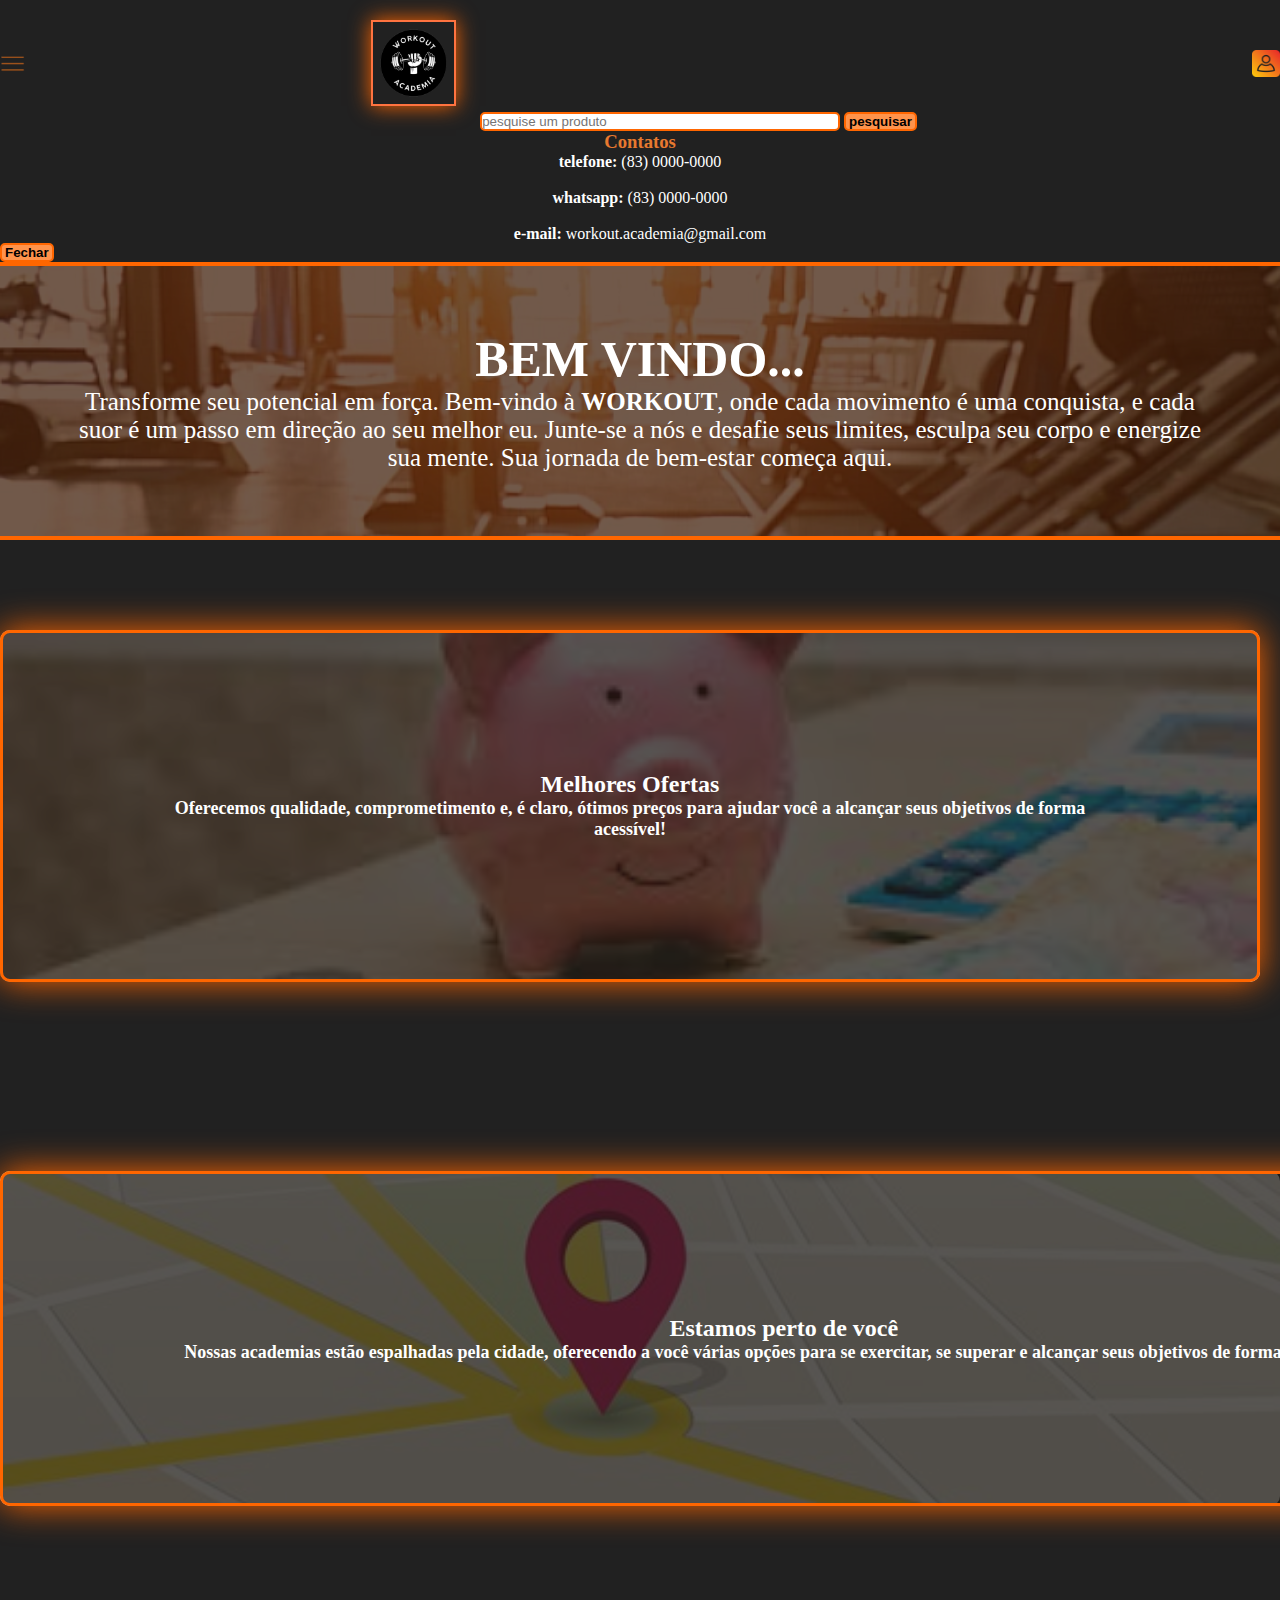
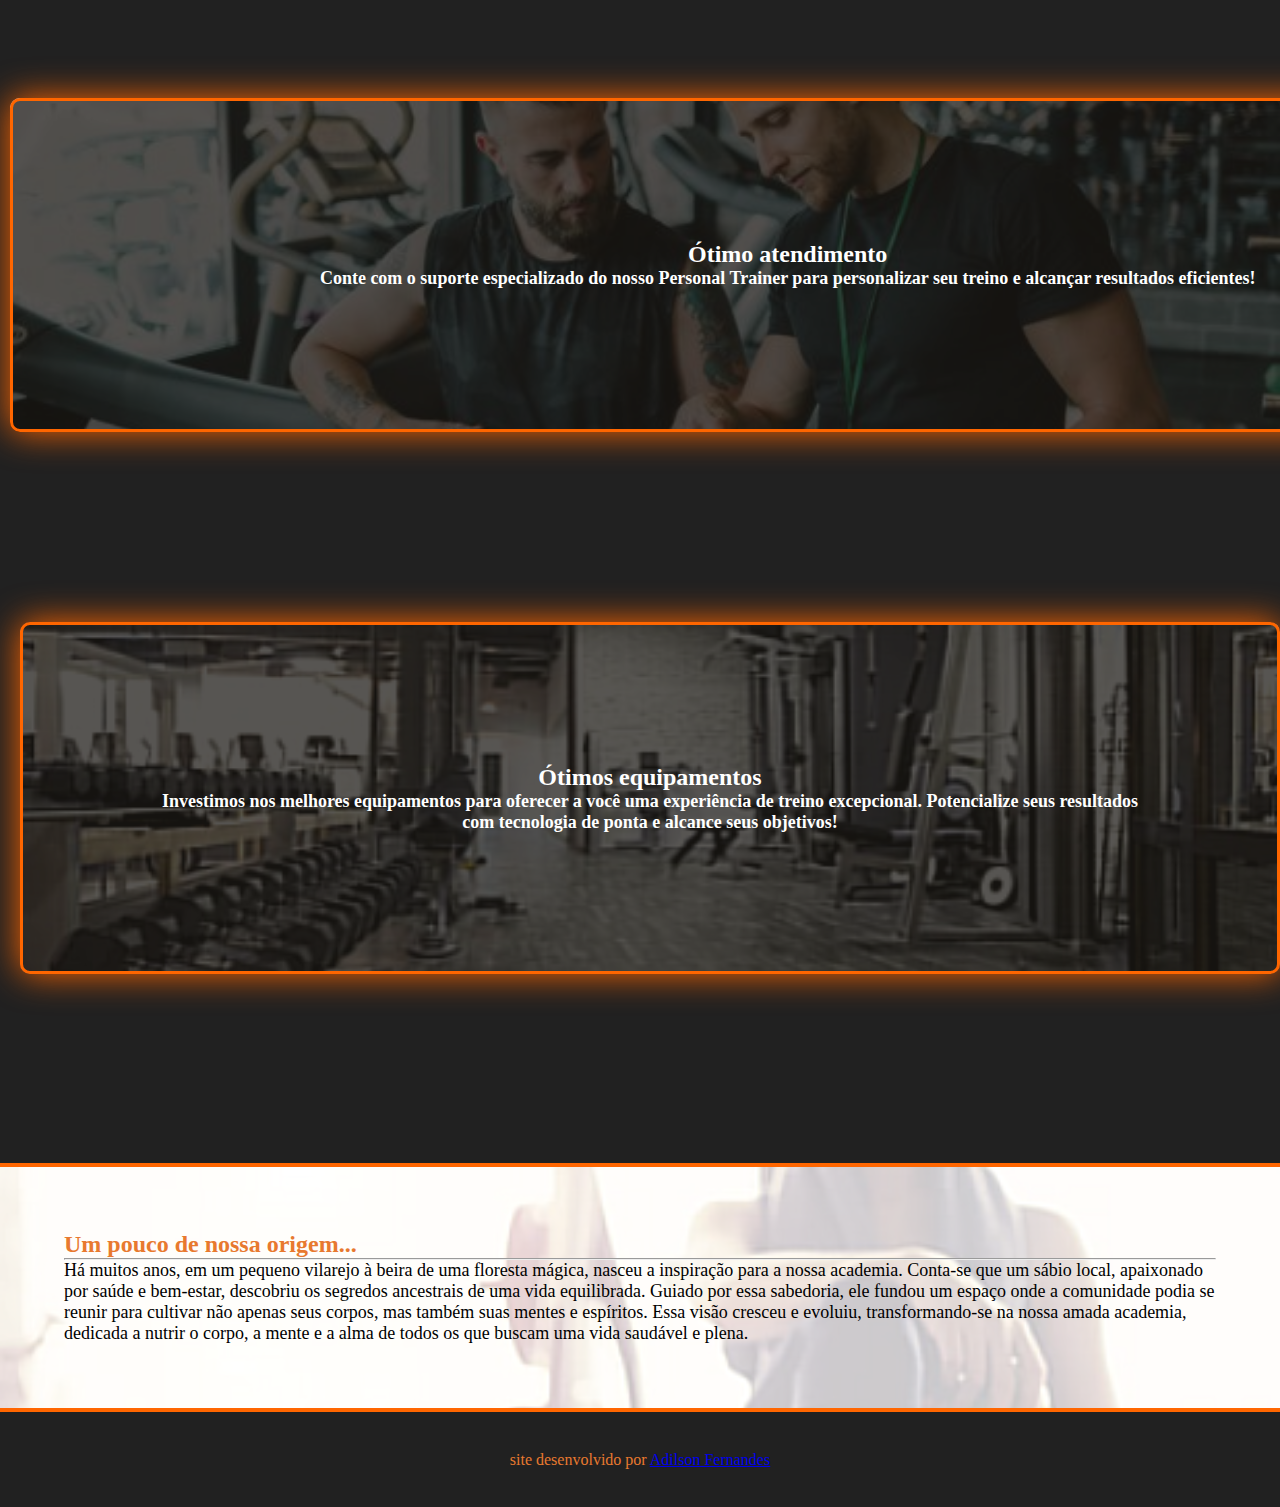
<file: index.html>
<!DOCTYPE html>
<html lang="pt-br">
<head>
    <meta charset="UTF-8">
    <meta name="viewport" content="width=device-width, initial-scale=1.0">
    <title>Workout</title>
    <link rel="shortcut icon" href="images/Workout-ico.ico" type="image/x-icon">
    <link rel="stylesheet" href="style.css">
    <link rel="stylesheet" href="https://stackpath.bootstrapcdn.com/bootstrap/4.1.3/css/bootstrap.min.css" integrity="sha384-MCw98/SFnGE8fJT3GXwEOngsV7Zt27NXFoaoApmYm81iuXoPkFOJwJ8ERdknLPMO" crossorigin="anonymous">
</head>
<body style="background-color: #212121;" onload="setInterval('atualizar()', 5000)">
    <div id="header" class="container-fluid">
        <div style="flex-grow: 1; width: min-content;" id="div-menu">
            <img id="op" style="width: 20%;" src="images/menu-icon-laranja.png" alt="menu">
        </div>
        <div style="flex-grow: 2; margin: auto; text-align: center;">
            <img class="rounded-circle" id="logo" src="images/Workout-removebg-preview.png" alt="logo">
            <input id="inp" type="text" placeholder="pesquise um produto">
            <button id="button-inp">pesquisar</button>
        </div>
        <div style="flex-grow: 1; flex-basis: 1%; text-align: right;">
            <a href="login.html"><img id="login-icon" src="images/user.png" alt="login"></a>
        </div>
    </div>

    <div class="modal fade" id="modalcontato" tabindex="-1" role="dialog" aria-labelledby="exampleModalLabel" aria-hidden="true">
        <div class="modal-dialog" role="document">
            <div class="modal-content">
            <div class="modal-header" style="background-color: #212121;">
                <h3 class="modal-title" id="exampleModalLabel" style="text-align: center; color: rgb(232, 121, 47);"><strong>Contatos</strong></h5>
            </div>
            <div class="modal-body" style="text-align: center; background-color: #212121; color: white;">
                <p><span style="font-weight: bold;">telefone:</span> (83) 0000-0000</p>
                <br>
                <p><span style="font-weight: bold;">whatsapp:</span> (83) 0000-0000</p>
                <br>
                <p><span style="font-weight: bold;">e-mail:</span> workout.academia@gmail.com</p>
            </div>
            <div class="modal-footer" style="background-color: #212121;">
                <button id="button-modal" type="button" class="btn btn-secondary" data-dismiss="modal">Fechar</button>
            </div>
            </div>
        </div>
        </div>

    <div id="menu">
        <h2 id="title_op"><strong>OPÇÕES</strong></h2>
        <hr>
        <div id="opcoes_alt">
            <p id="button1" class="op" data-toggle="modal" data-target="#modalcontato">contatos</p>
            <br>
            <p id="button3" class="op"><a style="text-decoration: none;" id="op_link" href="produtos.html">produtos</a></p>
            <p id="button4" class="op"><a style="text-decoration: none;" id="op_link" href="#hist">quem somos?</a></p>
        </div>
    </div>

    <div id="intro">
        <div id="intro_text">
            <h2 style="margin-top: 0;;" id="title_intro">BEM VINDO...</h2>
            <p id="text_intro">Transforme seu potencial em força. Bem-vindo à <strong>WORKOUT</strong>, onde cada movimento é uma conquista, e cada suor é um passo em direção ao seu melhor eu. Junte-se a nós e desafie seus limites, esculpa seu corpo e energize sua mente. Sua jornada de bem-estar começa aqui.</p>
        </div>
    </div>

    <div class="container">
        <div id="opening" class="row align-items-center">
            <div class="col">

                <div id="bg-card1-op">
                    <div class="cards-op" id="card1-op">
                        <h2>Melhores Ofertas</h2>
                        <p style="font-size: 18px;">Oferecemos qualidade, comprometimento e, é claro, ótimos preços para ajudar você a alcançar seus objetivos de forma acessível!</p>
                    </div>
                </div>

                <div id="bg-card2-op">
                    <div class="cards-op" id="card2-op" style="width: 100%;">
                        <h2>Estamos perto de você</h2>
                        <p style="font-size: 18px;">Nossas academias estão espalhadas pela cidade, oferecendo a você várias opções para se exercitar, se superar e alcançar seus objetivos de forma conveniente!</p>
                    </div>
                </div>
            </div>

            <div class="col" style="margin-top: 10%;">

                <div id="bg-card3-op">
                    <div class="cards-op" id="card3-op" style="width: 100%;">
                        <h2>Ótimo atendimento</h2>
                        <p style="font-size: 18px;">Conte com o suporte especializado do nosso Personal Trainer para personalizar seu treino e alcançar resultados eficientes!</p>
                    </div>
                </div>

                <div id="bg-card4-op">
                    <div class="cards-op" id="card4-op">
                        <h2>Ótimos equipamentos</h2>
                        <p style="font-size: 18px;">Investimos nos melhores equipamentos para oferecer a você uma experiência de treino excepcional. Potencialize seus resultados com tecnologia de ponta e alcance seus objetivos!</p>
                    </div>
                </div>
            </div>
        </div>
    </div>

    <div id="hist" class="container-fluid">
        <div id="text-hist">
            <h2 style="color: rgb(232, 121, 47);">Um pouco de nossa origem...</h2>
            <hr>
            <p style="font-size: 18px;">Há muitos anos, em um pequeno vilarejo à beira de uma floresta mágica, nasceu a inspiração para a nossa academia. Conta-se que um sábio local, apaixonado por saúde e bem-estar, descobriu os segredos ancestrais de uma vida equilibrada. Guiado por essa sabedoria, ele fundou um espaço onde a comunidade podia se reunir para cultivar não apenas seus corpos, mas também suas mentes e espíritos. Essa visão cresceu e evoluiu, transformando-se na nossa amada academia, dedicada a nutrir o corpo, a mente e a alma de todos os que buscam uma vida saudável e plena.</p>
        </div>
    </div>

    <footer>
        <span>site desenvolvido por <a target="_blank" href="https://github.com/Adilson-0">Adilson Fernandes</a></span>
    </footer>
</body>
<script src="https://code.jquery.com/jquery-3.3.1.slim.min.js" integrity="sha384-q8i/X+965DzO0rT7abK41JStQIAqVgRVzpbzo5smXKp4YfRvH+8abtTE1Pi6jizo" crossorigin="anonymous"></script>
<script src="https://cdnjs.cloudflare.com/ajax/libs/popper.js/1.14.3/umd/popper.min.js" integrity="sha384-ZMP7rVo3mIykV+2+9J3UJ46jBk0WLaUAdn689aCwoqbBJiSnjAK/l8WvCWPIPm49" crossorigin="anonymous"></script>
<script src="https://stackpath.bootstrapcdn.com/bootstrap/4.1.3/js/bootstrap.min.js" integrity="sha384-ChfqqxuZUCnJSK3+MXmPNIyE6ZbWh2IMqE241rYiqJxyMiZ6OW/JmZQ5stwEULTy" crossorigin="anonymous"></script>
<script src="app.js"></script>
</html>
</file>
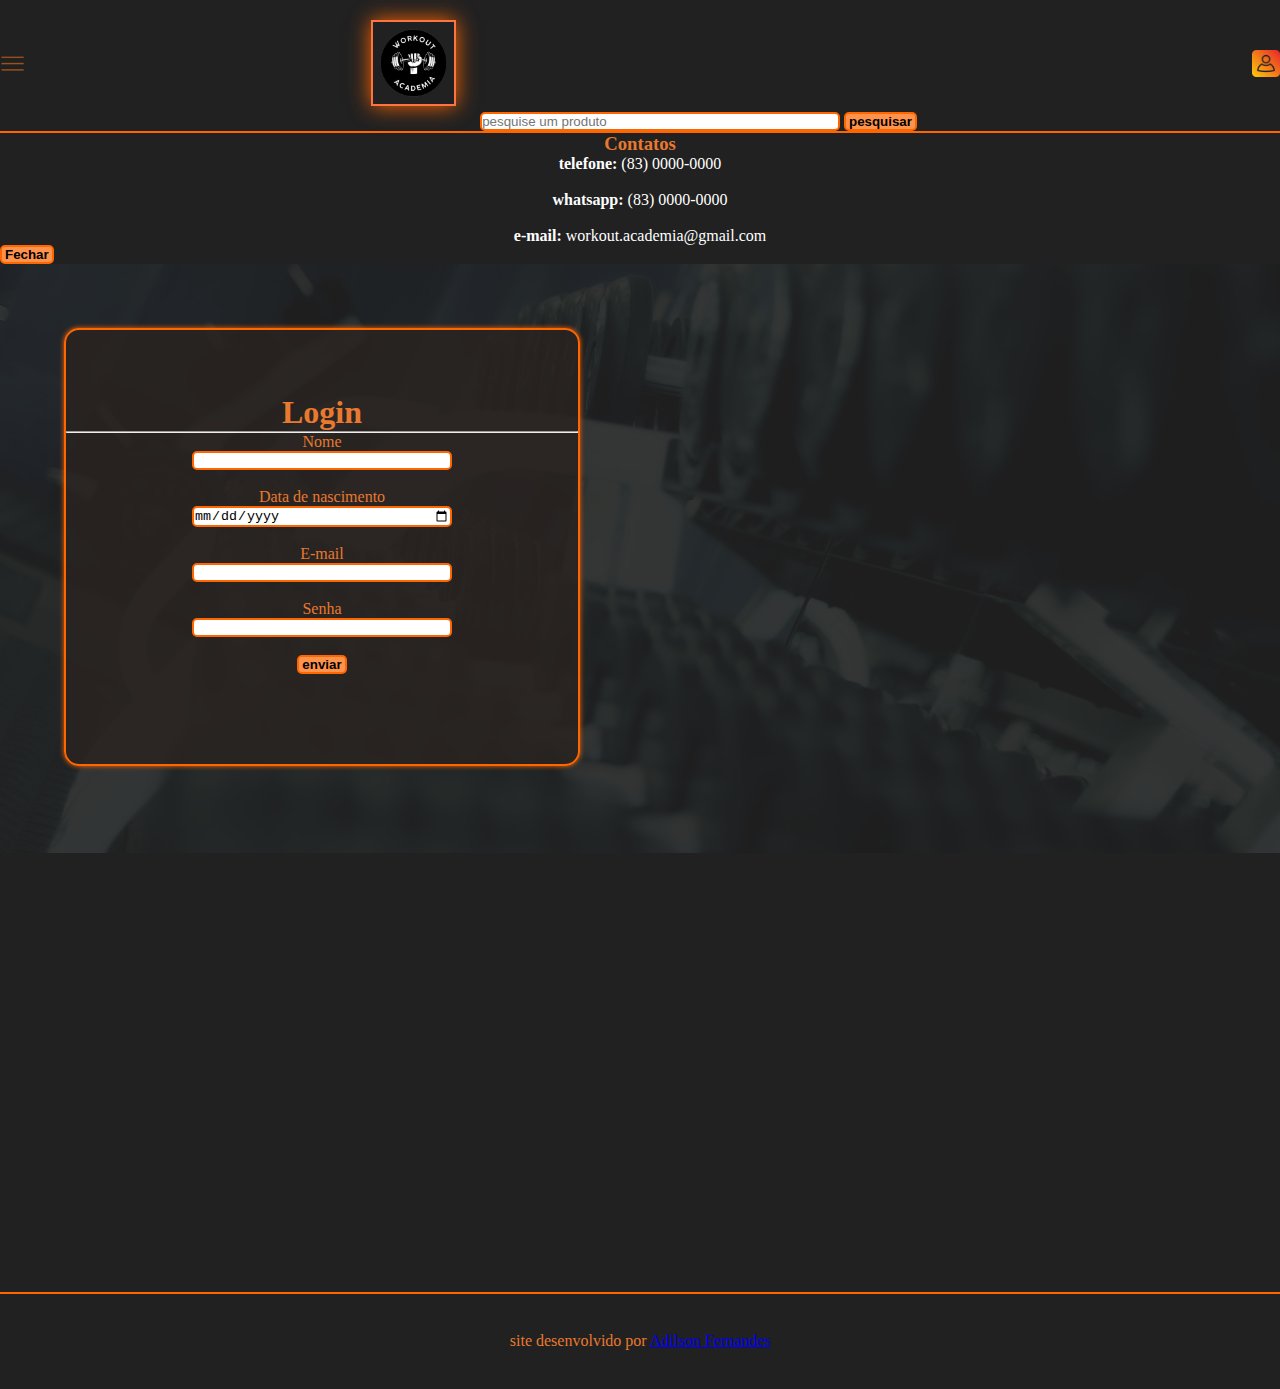
<file: login.html>
<!DOCTYPE html>
<html lang="pt-br">
<head>
    <meta charset="UTF-8">
    <meta name="viewport" content="width=device-width, initial-scale=1.0">
    <title>Workout</title>
    <link rel="shortcut icon" href="images/Workout-ico.ico" type="image/x-icon">

    <link rel="stylesheet" href="login.css">
    <link rel="stylesheet" href="https://stackpath.bootstrapcdn.com/bootstrap/4.1.3/css/bootstrap.min.css" integrity="sha384-MCw98/SFnGE8fJT3GXwEOngsV7Zt27NXFoaoApmYm81iuXoPkFOJwJ8ERdknLPMO" crossorigin="anonymous">
</head>
<body style="background-color: #212121;">
    <div id="header" class="container-fluid">
        <div style="flex-grow: 1; width: min-content;" id="div-menu">
            <img id="op" style="width: 20%;" src="images/menu-icon-laranja.png" alt="menu">
        </div>
        <div style="flex-grow: 2; margin: auto; text-align: center;">
            <a href="index.html"><img class="rounded-circle" id="logo" src="images/Workout-removebg-preview.png" alt="logo"></a>
            <input id="inp" type="text" placeholder="pesquise um produto">
            <button id="button-inp">pesquisar</button>
        </div>
        <div style="flex-grow: 1; flex-basis: 1%; text-align: right;">
            <a href="#"><img id="login-icon" src="images/user.png" alt="login"></a>
        </div>
    </div>

    <div class="modal fade" id="modalcontato" tabindex="-1" role="dialog" aria-labelledby="exampleModalLabel" aria-hidden="true">
        <div class="modal-dialog" role="document">
            <div class="modal-content">
            <div class="modal-header" style="background-color: #212121;">
                <h3 class="modal-title" id="exampleModalLabel" style="text-align: center; color: rgb(232, 121, 47);"><strong>Contatos</strong></h5>
            </div>
            <div class="modal-body" style="text-align: center; background-color: #212121; color: white;">
                <p><span style="font-weight: bold;">telefone:</span> (83) 0000-0000</p>
                <br>
                <p><span style="font-weight: bold;">whatsapp:</span> (83) 0000-0000</p>
                <br>
                <p><span style="font-weight: bold;">e-mail:</span> workout.academia@gmail.com</p>
            </div>
            <div class="modal-footer" style="background-color: #212121;">
                <button id="button-modal" type="button" class="btn btn-secondary" data-dismiss="modal">Fechar</button>
            </div>
            </div>
        </div>
        </div>

    <div id="menu">
        <h2 id="title_op"><strong>OPÇÕES</strong></h2>
        <hr>
        <div id="opcoes_alt">
            <p id="button1" class="op" data-toggle="modal" data-target="#modalcontato">contatos</p>
            <br>
            <p id="button3" class="op"><a style="text-decoration: none;" id="op_link" href="produtos.html">produtos</a></p>
            <p id="button4" class="op"><a style="text-decoration: none;" id="op_link" href="#hist">quem somos?</a></p>
        </div>
    </div>

    <div id="bg1" class="container-fluid">
        <div id="login" class="container">
            <h1 style="color: rgb(232, 121, 47);">Login</h1>
            <hr>
            <form>
                <label for="nome">Nome</label><br>
                <input type="text" name="nome" id="nome">
                <br><br>
                <label for="nasc">Data de nascimento</label><br>
                <input type="date" name="nasc" id="nasc">
                <br><br>
                <label for="e-mail">E-mail</label><br>
                <input type="email" name="e-mail" id="e-mail">
                <br><br>
                <label for="senha">Senha</label><br>
                <input type="password" name="senha" id="senha">
                <br><br>
                <button id="button-login">enviar</button>
            </form>
        </div>
    </div>

    <footer>
        <span>site desenvolvido por <a target="_blank" href="https://github.com/Adilson-0">Adilson Fernandes</a></span>
    </footer>
</body>
<script src="https://code.jquery.com/jquery-3.3.1.slim.min.js" integrity="sha384-q8i/X+965DzO0rT7abK41JStQIAqVgRVzpbzo5smXKp4YfRvH+8abtTE1Pi6jizo" crossorigin="anonymous"></script>
<script src="https://cdnjs.cloudflare.com/ajax/libs/popper.js/1.14.3/umd/popper.min.js" integrity="sha384-ZMP7rVo3mIykV+2+9J3UJ46jBk0WLaUAdn689aCwoqbBJiSnjAK/l8WvCWPIPm49" crossorigin="anonymous"></script>
<script src="https://stackpath.bootstrapcdn.com/bootstrap/4.1.3/js/bootstrap.min.js" integrity="sha384-ChfqqxuZUCnJSK3+MXmPNIyE6ZbWh2IMqE241rYiqJxyMiZ6OW/JmZQ5stwEULTy" crossorigin="anonymous"></script>
<script src="app.js"></script>
</html>
</file>
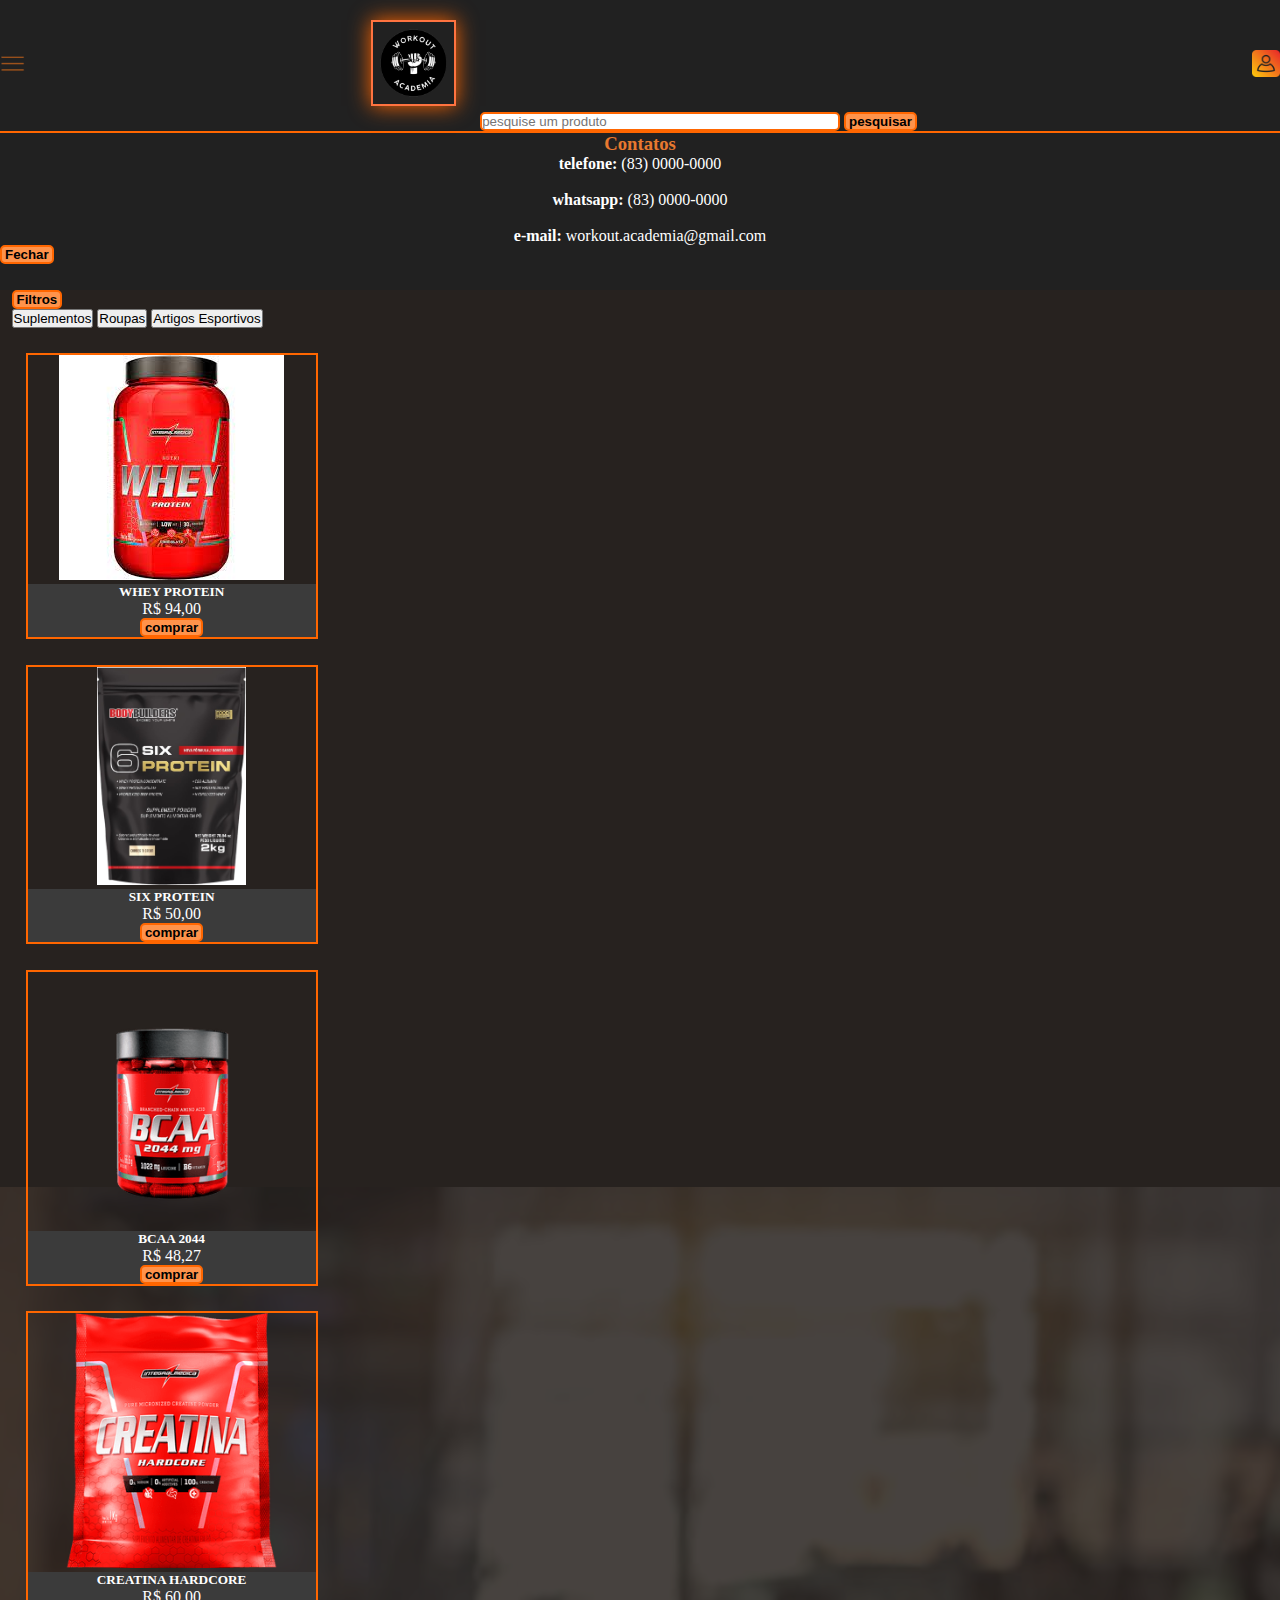
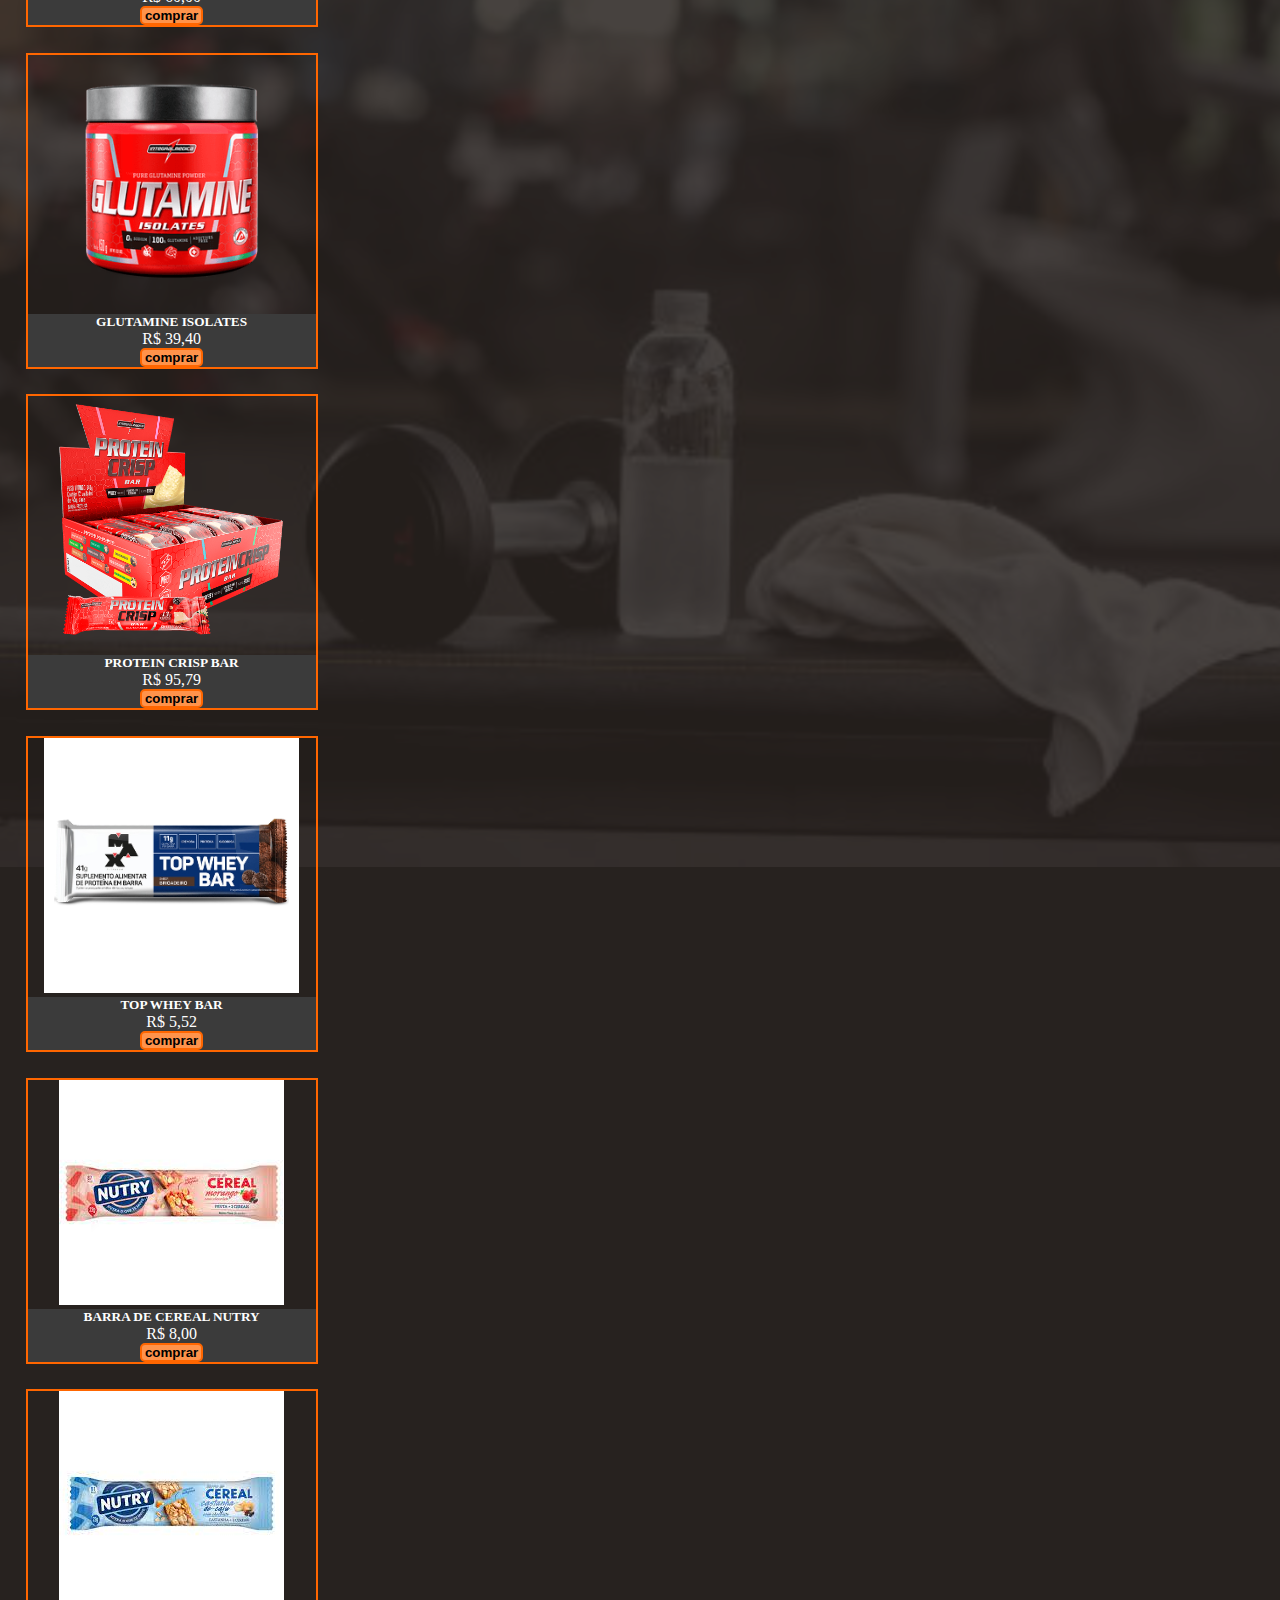
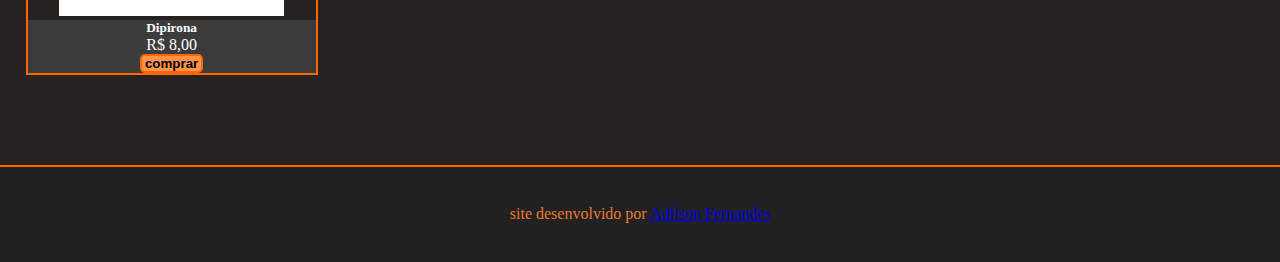
<file: produtos.html>
<!DOCTYPE html>
<html lang="pt-br">
<head>
    <meta charset="UTF-8">
    <meta name="viewport" content="width=device-width, initial-scale=1.0">
    <title>Workout</title>
    <link rel="shortcut icon" href="images/Workout-ico.ico" type="image/x-icon">

    <link rel="stylesheet" href="produtos.css">
    <link rel="stylesheet" href="https://stackpath.bootstrapcdn.com/bootstrap/4.1.3/css/bootstrap.min.css" integrity="sha384-MCw98/SFnGE8fJT3GXwEOngsV7Zt27NXFoaoApmYm81iuXoPkFOJwJ8ERdknLPMO" crossorigin="anonymous">
</head>
<body style="background-color: #212121;">
    <div id="header" class="container-fluid">
        <div style="flex-grow: 1; width: min-content;" id="div-menu">
            <img id="op" style="width: 20%;" src="images/menu-icon-laranja.png" alt="menu">
        </div>
        <div style="flex-grow: 2; margin: auto; text-align: center;">
            <a href="index.html"><img class="rounded-circle" id="logo" src="images/Workout-removebg-preview.png" alt="logo"></a>
            <input id="inp" type="text" placeholder="pesquise um produto">
            <button id="button-inp">pesquisar</button>
        </div>
        <div style="flex-grow: 1; flex-basis: 1%; text-align: right;">
            <a href="login.html"><img id="login-icon" src="images/user.png" alt="login"></a>
        </div>
    </div>

    <div class="modal fade" id="modalcontato" tabindex="-1" role="dialog" aria-labelledby="exampleModalLabel" aria-hidden="true">
        <div class="modal-dialog" role="document">
            <div class="modal-content">
            <div class="modal-header" style="background-color: #212121;">
                <h3 class="modal-title" id="exampleModalLabel" style="text-align: center; color: rgb(232, 121, 47);"><strong>Contatos</strong></h5>
            </div>
            <div class="modal-body" style="text-align: center; background-color: #212121; color: white;">
                <p><span style="font-weight: bold;">telefone:</span> (83) 0000-0000</p>
                <br>
                <p><span style="font-weight: bold;">whatsapp:</span> (83) 0000-0000</p>
                <br>
                <p><span style="font-weight: bold;">e-mail:</span> workout.academia@gmail.com</p>
            </div>
            <div class="modal-footer" style="background-color: #212121;">
                <button id="button-modal" type="button" class="btn btn-secondary" data-dismiss="modal">Fechar</button>
            </div>
            </div>
        </div>
        </div>

    <div id="menu">
        <h2 id="title_op"><strong>OPÇÕES</strong></h2>
        <hr>
        <div id="opcoes_alt">
            <p id="button1" class="opc" data-toggle="modal" data-target="#modalcontato">contatos</p>
            <br>
            <p id="button3" class="opc"><a style="text-decoration: none;" id="op_link" href="produtos.html">produtos</a></p>
            <p id="button4" class="opc"><a style="text-decoration: none;" id="op_link" href="#hist">quem somos?</a></p>
        </div>
    </div>

    <div id="back-prods">
        <div style="background-color: rgba(41, 35, 32, 0.86);">
            <div style="margin: 2%; margin-left: 0.9%;" class="btn-group dropdown">
                <button id="filtro-btn" type="button" class="btn btn-secondary dropdown-toggle" data-toggle="dropdown" aria-haspopup="true" aria-expanded="false">
                    Filtros
                </button>
                <div class="dropdown-menu">
                    <button class="dropdown-item" type="button">Suplementos</button>
                    <button class="dropdown-item" type="button">Roupas</button>
                    <button class="dropdown-item" type="button">Artigos Esportivos</button>
                </div>
            </div>
            <div id="div-prods" class="container" style="margin: auto; align-items: center; justify-content: center; padding-bottom: 5%;">
                <div class="row">
                    <div class="col">
                        <div class="card" style="width: 18rem; text-align: center; border: solid 2px rgb(255, 102, 0);">
                            <figure style="text-align: center;"><img class="card-img-top w-75" src="images/wey.jpg" alt="Imagem de capa do card"></figure>
                            <div class="card-body" style="text-align: center;">
                                <h5 class="card-title">WHEY PROTEIN</h5>
                                <p class="card-text">R$ 94,00</p>
                                <a href="#"><button class="button_comp">comprar</button></a>
                            </div>
                        </div>
                    </div>
                    <div class="col">
                        <div class="card" style="width: 18rem; text-align: center; border: solid 2px rgb(255, 102, 0);">
                            <figure style="text-align: center;"><img class="card-img-top w-70 img-card" src="images/wey02.jpg" alt="Imagem de capa do card"></figure>
                            <div class="card-body" style="text-align: center;">
                                <h5 class="card-title">SIX PROTEIN</h5>
                                <p class="card-text">R$ 50,00</p>
                                <a href="#"><button class="button_comp">comprar</button></a>
                            </div>
                        </div>
                    </div>
                    <div class="col">
                        <div class="card" style="width: 18rem; text-align: center; border: solid 2px rgb(255, 102, 0);">
                            <figure style="text-align: center;"><img class="card-img-top w-75" src="images/BCAA.png" alt="Imagem de capa do card"></figure>
                            <div class="card-body" style="text-align: center;">
                                <h5 class="card-title">BCAA 2044</h5>
                                <p class="card-text">R$ 48,27</p>
                                <a href="#"><button class="button_comp">comprar</button></a>
                            </div>
                        </div>
                    </div>
                </div>
                <div class="row">
                    <div class="col">
                        <div class="card" style="width: 18rem; text-align: center; border: solid 2px rgb(255, 102, 0);">
                            <figure style="text-align: center;"><img class="card-img-top w-75" src="images/creatina_resized.png" alt="Imagem de capa do card"></figure>
                            <div class="card-body" style="text-align: center;">
                                <h5 class="card-title">CREATINA HARDCORE</h5>
                                <p class="card-text">R$ 60,00</p>
                                <a href="#"><button class="button_comp">comprar</button></a>
                            </div>
                        </div>
                    </div>
                    <div class="col">
                        <div class="card" style="width: 18rem; text-align: center; border: solid 2px rgb(255, 102, 0);">
                            <figure style="text-align: center;"><img class="card-img-top w-75" src="images/glutamina_resized.png" alt="Imagem de capa do card"></figure>
                            <div class="card-body" style="text-align: center;">
                                <h5 class="card-title">GLUTAMINE ISOLATES</h5>
                                <p class="card-text">R$ 39,40</p>
                                <a href="#"><button class="button_comp">comprar</button></a>
                            </div>
                        </div>
                    </div>
                    <div class="col">
                        <div class="card" style="width: 18rem; text-align: center; border: solid 2px rgb(255, 102, 0);">
                            <figure style="text-align: center;"><img class="card-img-top w-75" src="images/CRISPBAR_resized.png" alt="Imagem de capa do card"></figure>
                            <div class="card-body" style="text-align: center;">
                                <h5 class="card-title">PROTEIN CRISP BAR</h5>
                                <p class="card-text">R$ 95,79</p>
                                <a href="#"><button class="button_comp">comprar</button></a>
                            </div>
                        </div>
                    </div>
                </div>
                <div class="row">
                    <div class="col">
                        <div class="card" style="width: 18rem; text-align: center; border: solid 2px rgb(255, 102, 0);">
                            <figure style="text-align: center;"><img class="card-img-top w-75" src="images/barra03_resized.jpg" alt="Imagem de capa do card"></figure>
                            <div class="card-body" style="text-align: center;">
                                <h5 class="card-title">TOP WHEY BAR</h5>
                                <p class="card-text">R$ 5,52</p>
                                <a href="#"><button class="button_comp">comprar</button></a>
                            </div>
                        </div>
                    </div>
                    <div class="col">
                        <div class="card" style="width: 18rem; text-align: center; border: solid 2px rgb(255, 102, 0);">
                            <figure style="text-align: center;"><img class="card-img-top w-75" src="images/barra_cereal01.jpg" alt="Imagem de capa do card"></figure>
                            <div class="card-body" style="text-align: center;">
                                <h5 class="card-title">BARRA DE CEREAL NUTRY</h5>
                                <p class="card-text">R$ 8,00</p>
                                <a href="#"><button class="button_comp">comprar</button></a>
                            </div>
                        </div>
                    </div>
                    <div class="col">
                        <div class="card" style="width: 18rem; text-align: center; border: solid 2px rgb(255, 102, 0);">
                            <figure style="text-align: center;"><img class="card-img-top w-75" src="images/barra_cereal02.jpg" alt="Imagem de capa do card"></figure>
                            <div class="card-body" style="text-align: center;">
                                <h5 class="card-title">Dipirona</h5>
                                <p class="card-text">R$ 8,00</p>
                                <a href="#"><button class="button_comp">comprar</button></a>
                            </div>
                        </div>
                    </div>
                </div>
            </div>
        </div>
    </div>
    <footer>
        <span>site desenvolvido por <a target="_blank" href="https://github.com/Adilson-0">Adilson Fernandes</a></span>
    </footer>
</body>
<script src="https://code.jquery.com/jquery-3.3.1.slim.min.js" integrity="sha384-q8i/X+965DzO0rT7abK41JStQIAqVgRVzpbzo5smXKp4YfRvH+8abtTE1Pi6jizo" crossorigin="anonymous"></script>
<script src="https://cdnjs.cloudflare.com/ajax/libs/popper.js/1.14.3/umd/popper.min.js" integrity="sha384-ZMP7rVo3mIykV+2+9J3UJ46jBk0WLaUAdn689aCwoqbBJiSnjAK/l8WvCWPIPm49" crossorigin="anonymous"></script>
<script src="https://stackpath.bootstrapcdn.com/bootstrap/4.1.3/js/bootstrap.min.js" integrity="sha384-ChfqqxuZUCnJSK3+MXmPNIyE6ZbWh2IMqE241rYiqJxyMiZ6OW/JmZQ5stwEULTy" crossorigin="anonymous"></script>
<script src="app.js"></script>
</html>
</file>
<file: style.css>
*{
    margin: 0;
    padding: 0;
}
#logo{
    width: 8%;
    margin: 2%;
    border: solid 2px rgb(255, 115, 64);
    box-shadow: 0px 0px 20px rgb(255, 102, 0);
    transition-property: box-shadow;
    transition-duration: 0.3s;
}
#logo:hover{
    box-shadow: 0px 0px 25px 5px rgb(255, 102, 0);
}
#login-icon{
    width: 20%;
    box-shadow: 0px -10px 10px -8px rgba(255, 102, 0, 0);
    transition-property: box-shadow;
    transition-duration: 0.3s;
}
#header{
    background-color: #212121;
    display: flex;
    flex-wrap: nowrap;
    justify-content: center;
    align-items: center;
    flex-direction: row;
}
#inp{
    width: 35%;
    border-radius: 5px;
    border: solid 2px rgb(255, 102, 0); 
}
#button-inp, #button-modal{
    border-radius: 5px;
    border: solid 2px rgb(255, 102, 0); 
    padding-left: 3px;
    padding-right: 3px;
    background-color: rgb(255, 147, 75);
    font-weight: bold;
    box-shadow: 0px -10px 10px -8px rgba(255, 102, 0, 0);
    transition-property: box-shadow, background-color, color;
    transition-duration: 0.3s;
}
#op{
    box-shadow: 0px -10px 10px -8px rgba(255, 102, 0, 0);
    transition-property: box-shadow;
    transition-duration: 0.3s;
}
#login-icon:hover{
    box-shadow: 0px 15px 15px -12px rgb(255, 102, 0);
}
#op:hover{
    box-shadow: 0px 15px 10px -10px rgb(255, 102, 0);
}
#button-inp:hover{
    background-color: white;
    color: rgb(255, 147, 75);
    box-shadow: 0px 0px 10px rgb(255, 102, 0);
}
#menu{
    float: left;
    display: none;
    background-color: #212121;
    width: 100%;
    border-bottom-left-radius: 5px;
    border-bottom-right-radius: 5px;
    margin-bottom: 20px;
    border-top: solid 2.5px rgb(255, 102, 0);
}
#title_op{
    color: rgb(255, 102, 0);
    font-size: 20px;
    margin-top: 15px;
    margin-right: 30px;
    text-align: center;
}
#opcoes_alt{
    display: flex;
    justify-content: center;
    background-color: #212121;
    border-bottom-left-radius: 5px;
    border-bottom-right-radius: 5px;
    padding-left: 18px;
}
.op{
    text-align: center;
    color: white;
    font-size: 18px;
    padding: 5px;
    border-radius: 5px;
    margin-right: 15px;
    transition-property: background-color, font-weight;
    transition-duration: 0.2s;
}
.op:hover{
    background-color: rgb(255, 102, 0);
    font-weight: bold;
}
#op_link{
    text-decoration: underline;
    color: white;
}
#main{
    background-image: url(images/back01.png);
    background-repeat: no-repeat;
    background-size: 100%;
    width: 100%;
    height: 100%;
    text-align: center;
}
#intro{
    background-image: url(images/back01.png);
    background-repeat: no-repeat;
    text-align: center;
    background-size: 100%;
    background-position: 80% 65%;
    margin-bottom: 7%;
    border-top: solid 4px rgb(255, 102, 0);
    border-bottom: solid 4px rgb(255, 102, 0);
}
#intro_text{
    background-color: rgba(64, 31, 11, 0.74);
    background-size: 100%;
    color: white;
    padding: 5%;
}
#title_intro{
    font-size: 50px;
}
#text_intro{
    font-size: 25px;
}
.cards-op{
    border: solid 3px rgb(255, 102, 0);
    border-radius: 10px;
    padding: 11%;
    color: white;
    font-weight: bold;
    text-align: center;
    background-color: rgba(29, 25, 22, 0.74);
    box-shadow: 0px 0px 35px rgb(255, 102, 0);
    margin-bottom: 15%;
    transition-property: box-shadow, border;
    transition-duration: 0.3s;
}
.cards-op:hover{
    box-shadow: 0px 0px 30px 5px rgb(255, 102, 0);
    border: solid 3px rgb(255, 168, 110);
}
#bg-card1-op{
    background-image: url(images/promocaov2.jpeg);
    background-size: 100%;
    background-position: 50%;
    background-repeat: no-repeat;
    border-radius: 10px;
    margin-right: 20px;
}
#bg-card2-op{
    background-image: url(images/1-GPS.jpg);
    background-size: 110%;
    background-position: 50%;
    background-repeat: no-repeat;
    border-radius: 10px;

}
#bg-card3-op{
    background-image: url(images/personal-trainer.jpg);
    background-size: 100%;
    background-position: 50%;
    background-repeat: no-repeat;
    border-radius: 10px;
    margin-left: 10px;
}
#bg-card4-op{
    background-image: url(images/equipamentos.png);
    background-size: 100%;
    background-position: 50%;
    background-repeat: no-repeat;
    border-radius: 10px;
    margin-left: 20px;
}
#hist{
    background-image: url(images/origem.png);
    background-repeat: no-repeat;
    background-size: 100%;
    padding: 0;
    border-top: solid 4px rgb(255, 102, 0);
    border-bottom: solid 4px rgb(255, 102, 0);
}
#text-hist{
    background-color: rgba(255, 255, 255, 0.768);
    background-size: 110%;
    padding: 5%;
}
footer{
    padding: 3%;
    background-color: #212121;
    color: rgb(232, 121, 47);
    text-align: center;
}
</file>
<file: login.css>
*{
    margin: 0;
    padding: 0;
}
#logo{
    width: 8%;
    margin: 2%;
    border: solid 2px rgb(255, 115, 64);
    box-shadow: 0px 0px 20px rgb(255, 102, 0);
    transition-property: box-shadow;
    transition-duration: 0.3s;
}
#logo:hover{
    box-shadow: 0px 0px 25px 5px rgb(255, 102, 0);
}
#login-icon{
    width: 20%;
    box-shadow: 0px -10px 10px -8px rgba(255, 102, 0, 0);
    transition-property: box-shadow;
    transition-duration: 0.3s;
}
#header{
    background-color: #212121;
    display: flex;
    flex-wrap: nowrap;
    justify-content: center;
    align-items: center;
    flex-direction: row;
}
#inp{
    width: 35%;
    border-radius: 5px;
    border: solid 2px rgb(255, 102, 0); 
}
#button-inp, #button-modal, #button-login{
    border-radius: 5px;
    border: solid 2px rgb(255, 102, 0); 
    padding-left: 3px;
    padding-right: 3px;
    background-color: rgb(255, 147, 75);
    font-weight: bold;
    box-shadow: 0px -10px 10px -8px rgba(255, 102, 0, 0);
    transition-property: box-shadow, background-color, color;
    transition-duration: 0.3s;
}
#op{
    box-shadow: 0px -10px 10px -8px rgba(255, 102, 0, 0);
    transition-property: box-shadow;
    transition-duration: 0.3s;
}
#login-icon:hover{
    box-shadow: 0px 15px 15px -12px rgb(255, 102, 0);
}
#op:hover{
    box-shadow: 0px 15px 10px -10px rgb(255, 102, 0);
}
#button-inp:hover{
    background-color: white;
    color: rgb(255, 147, 75);
    box-shadow: 0px 0px 10px rgb(255, 102, 0);
}
#button-login:hover{
    background-color: white;
    color: rgb(255, 147, 75);
    box-shadow: 0px 0px 10px rgb(255, 102, 0);
}
#menu{
    float: left;
    display: none;
    background-color: #212121;
    width: 100%;
    border-bottom-left-radius: 5px;
    border-bottom-right-radius: 5px;
    margin-bottom: 20px;
    border-top: solid 2.5px rgb(255, 102, 0);
}
#title_op{
    color: rgb(255, 102, 0);
    font-size: 20px;
    margin-top: 15px;
    margin-right: 30px;
    text-align: center;
}
#opcoes_alt{
    display: flex;
    justify-content: center;
    background-color: #212121;
    border-bottom-left-radius: 5px;
    border-bottom-right-radius: 5px;
    padding-left: 18px;
}
.op{
    text-align: center;
    color: white;
    font-size: 18px;
    padding: 5px;
    border-radius: 5px;
    margin-right: 15px;
    transition-property: background-color, font-weight;
    transition-duration: 0.2s;
}
.op:hover{
    background-color: rgb(255, 102, 0);
    font-weight: bold;
}
#op_link{
    text-decoration: underline;
    color: white;
}
#header{
    border-bottom: solid 2px rgb(255, 102, 0); 
}
body{
    background-image: url(images/login-bg.jpg);
    background-size: 100%;
    background-repeat: no-repeat;
}
#bg1{
    background-color: #212121e8;
    width: 100%;
    height: 100vh;
    text-align: center;
    padding: 5%;
}
#login{
    background-color: rgba(41, 35, 32, 0.796);
    width: 40%;
    padding-top: 5%;
    padding-bottom: 7%;
    color: rgb(232, 121, 47);
    border-radius: 15px;
    border: solid 2px rgb(255, 102, 0);
    box-shadow: 0px 0px 5px rgb(255, 102, 0);
}
input{

    border-radius: 5px;
    border: solid 2px rgb(255, 102, 0);
    width: 50%;
}
footer{
    padding: 3%;
    background-color: #212121;
    color: rgb(232, 121, 47);
    text-align: center;
    border-top: solid 2px rgb(255, 102, 0);
}
</file>
<file: produtos.css>
*{
    margin: 0;
    padding: 0;
}
#logo{
    width: 8%;
    margin: 2%;
    border: solid 2px rgb(255, 115, 64);
    box-shadow: 0px 0px 20px rgb(255, 102, 0);
    transition-property: box-shadow;
    transition-duration: 0.3s;
}
#logo:hover{
    box-shadow: 0px 0px 25px 5px rgb(255, 102, 0);
}
#login-icon{
    width: 20%;
    box-shadow: 0px -10px 10px -8px rgba(255, 102, 0, 0);
    transition-property: box-shadow;
    transition-duration: 0.3s;
}
#header{
    background-color: #212121;
    display: flex;
    flex-wrap: nowrap;
    justify-content: center;
    align-items: center;
    flex-direction: row;
}
#inp{
    width: 35%;
    border-radius: 5px;
    border: solid 2px rgb(255, 102, 0); 
}
#button-inp, #button-modal, #button-login, #filtro-btn, .button_comp{
    border-radius: 5px;
    border: solid 2px rgb(255, 102, 0); 
    padding-left: 3px;
    padding-right: 3px;
    background-color: rgb(255, 147, 75);
    font-weight: bold;
    color: black;
    box-shadow: 0px -10px 10px -8px rgba(255, 102, 0, 0);
    transition-property: box-shadow, background-color, color;
    transition-duration: 0.3s;
}
#op{
    box-shadow: 0px -10px 10px -8px rgba(255, 102, 0, 0);
    transition-property: box-shadow;
    transition-duration: 0.3s;
}
#login-icon:hover{
    box-shadow: 0px 15px 15px -12px rgb(255, 102, 0);
}
#op:hover{
    box-shadow: 0px 15px 10px -10px rgb(255, 102, 0);
}
#button-inp:hover{
    background-color: white;
    color: rgb(255, 147, 75);
    box-shadow: 0px 0px 10px rgb(255, 102, 0);
}
#button-login:hover{
    background-color: white;
    color: rgb(255, 147, 75);
    box-shadow: 0px 0px 10px rgb(255, 102, 0);
}
#filtro-btn:hover{
    background-color: white;
    color: rgb(255, 147, 75);
    box-shadow: 0px 0px 10px rgb(255, 102, 0);
}
.button_comp:hover{
    background-color: white;
    color: rgb(255, 147, 75);
    box-shadow: 0px 0px 10px rgb(255, 102, 0);
}
#menu{
    float: left;
    display: none;
    background-color: #212121;
    width: 100%;
    border-bottom-left-radius: 5px;
    border-bottom-right-radius: 5px;
    margin-bottom: 20px;
    border-top: solid 2.5px rgb(255, 102, 0);
}
#title_op{
    color: rgb(255, 102, 0);
    font-size: 20px;
    margin-top: 15px;
    margin-right: 30px;
    text-align: center;
}
#opcoes_alt{
    display: flex;
    justify-content: center;
    background-color: #212121;
    border-bottom-left-radius: 5px;
    border-bottom-right-radius: 5px;
    padding-left: 18px;
}
.opc{
    text-align: center;
    color: white;
    font-size: 18px;
    padding: 5px;
    border-radius: 5px;
    margin-right: 15px;
    transition-property: background-color, font-weight;
    transition-duration: 0.2s;
}
.opc:hover{
    background-color: rgb(255, 102, 0);
    font-weight: bold;
}
#op_link{
    text-decoration: underline;
    color: white;
}
#header{
    border-bottom: solid 2px rgb(255, 102, 0); 
}
#dropdownMenuButton{
    background-color: rgb(255, 102, 0);
    border: none;
}
.card-body{
    background-color: #3b3b3b;
    color: white;
}
.card{
    border: solid 2px rgb(255, 102, 0);
    width: 18rem;
    margin: 2%;
}
.img-card{
    max-width: 52%;
}
footer{
    padding: 3%;
    background-color: #212121;
    color: rgb(232, 121, 47);
    text-align: center;
    border-top: solid 2px rgb(255, 102, 0);

}
#back-prods{
    background-image: url(images/acadimia_resized.jpg);
    background-size: 150%;
    background-position: 60%;
    background-repeat: no-repeat;
}
</file>
